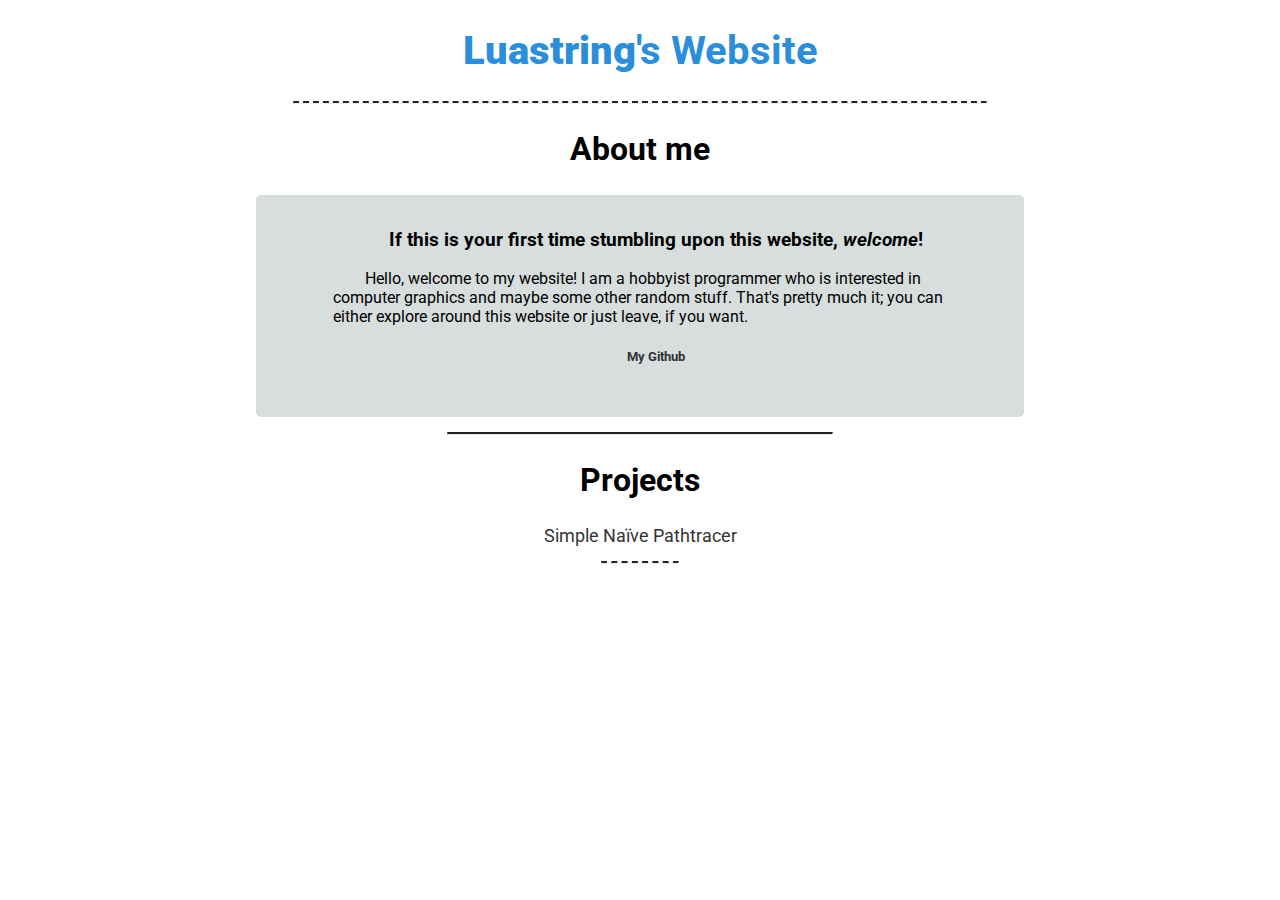
<file: index.html>
<!DOCTYPE html>
<html lang="en-US">
    <head>
        <meta charset="UTF-8">
        <meta http-equiv="X-UA-Compatible" content="IE=edge">
        <meta name="author" content="Luastring">
        <meta name="keywords" content="Programming, Programmer, Coding, Hobby">
        <meta name="viewport" content="width=device-width, initial-scale=1.0">
        <title>Luastring's Website</title>

        <link rel="preconnect" href="https://fonts.googleapis.com">
        <link rel="preconnect" href="https://fonts.gstatic.com" crossorigin>
        <link href="https://fonts.googleapis.com/css2?family=Roboto:ital,wght@0,100;0,300;0,400;0,500;0,700;0,900;1,100;1,300;1,400;1,500;1,700;1,900&display=swap" rel="stylesheet">

        <link rel="stylesheet" href="/css/style.css">
    </head>
    <body>
        <h1 class="website-title"><a href="/" style="color: inherit;"><strong>Luastring</strong>&apos;s Website</a></h1>
        <hr class="title-rule">
        <section>
            <h2>About me</h2>
            <div class="text-body">
                <h3>If this is your first time stumbling upon this website, <i>welcome</i>!</h3>
                <p>Hello, welcome to my website! I am a hobbyist programmer who is interested in computer graphics and maybe some other random stuff. That's pretty much it; you can either explore around this website or just leave, if you want.</p>
                <h5><a href="https://github.com/luastring">My Github</a></h5>
            </div>
        </section>
        <hr class="section-rule">
        <section>
            <h2>Projects</h2>
            <div id="projects-list">
                <a class="project-link" href="/projects/raytracer/">Simple Na&iuml;ve Pathtracer</a>
            </div>
        </section>
        <hr class="trailing-rule">
    </body>
</html>
</file>
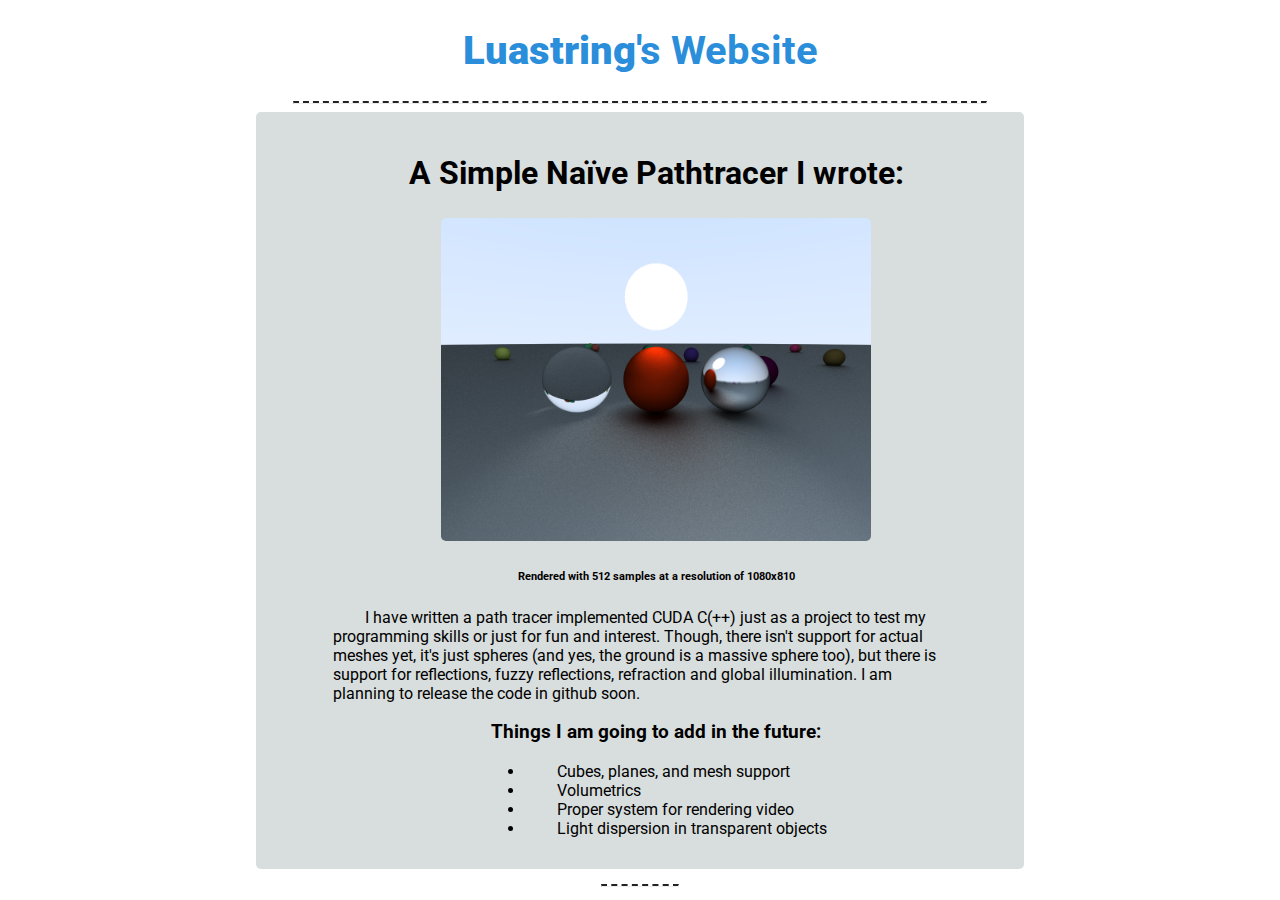
<file: projects/raytracer/index.html>
<!DOCTYPE html>
<html lang="en-US">
    <head>
        <meta charset="UTF-8">
        <meta http-equiv="X-UA-Compatible" content="IE=edge">
        <meta name="author" content="Luastring">
        <meta name="keywords" content="Programming, Programmer, Coding, Hobby">
        <meta name="viewport" content="width=device-width, initial-scale=1.0">
        <title>Luastring's Website</title>

        <link rel="preconnect" href="https://fonts.googleapis.com">
        <link rel="preconnect" href="https://fonts.gstatic.com" crossorigin>
        <link href="https://fonts.googleapis.com/css2?family=Roboto:ital,wght@0,100;0,300;0,400;0,500;0,700;0,900;1,100;1,300;1,400;1,500;1,700;1,900&display=swap" rel="stylesheet">

        <link rel="stylesheet" href="/css/style.css">
    </head>
    <body>
        <h1 class="website-title"><a href="/" style="color: inherit;"><strong>Luastring</strong>&apos;s Website</a></h1>
        <hr class="title-rule">
        <section>
            <div class="text-body">
                <h2>A Simple Na&iuml;ve Pathtracer I wrote:</h2>
                <div style="text-align: center;">
                    <img src="/images/tracerdemo.png" style="width: 70%;" alt="A demo image generated with the ray tracer"></img>
                    <h6>Rendered with 512 samples at a resolution of 1080x810</h6>
                </div>
                <p>
                    I have written a path tracer implemented CUDA C(++) just as a project to test my programming skills or just for fun and interest. Though, there isn&apos;t support for actual meshes yet, it's just spheres (and yes, the ground is a massive sphere too), but there is support for reflections, fuzzy reflections, refraction and global illumination. I am planning to release the code in github soon.
                </p>
                <h3>Things I am going to add in the future:</h3>
                <div style="text-align: center;">
                    <ul>
                        <li>Cubes, planes, and mesh support</li>
                        <li>Volumetrics</li>
                        <li>Proper system for rendering video</li>
                        <li>Light dispersion in transparent objects</li>
                    </ul>
                </div>
            </div>
        </section>
        <hr class="trailing-rule">
    </body>
</html>
</file>
<file: css/style.css>
/*
    font-family: 'Roboto', sans-serif; ----- https://fonts.google.com/specimen/Roboto
*/

* {
    font-family: 'Roboto', sans-serif;
}
body {
    margin: 1% 20% 0%;
    text-align: center;
    background-color: #FFF;
}

h1, h2, h3, h4, h5, h6 {
    font-weight: bold;
}

h1 {
    font-size: 2.5rem;
}

h2 {
    font-size: 2rem;
}

ul {
    display: inline-block;
    margin: auto;
    list-style: disc;
}

li {
    text-align: left;
}

img {
    object-fit: contain;
}

section {
    margin: 0% 0% 2%;
}

#projects-list {
    margin: 1% 0% 2%;
}

.project-link {
    font-size: 1.1rem;
    margin: 0%;
    padding: 0%;
    text-align: center;
}

a, a:visited {
    color: #333;
    text-decoration: inherit;
}
a:hover {
    color: #44F;
}

.website-title {
    color: #2a8eda;
}

.title-rule {
    border-top: 2px dashed #222;
    width: 90%;
}

.section-rule {
    border-top: 2px solid #222;
    width: 50%;
}

.trailing-rule {
    border-top: 2px dashed #222;
    width: 10%;
}

.text-body {
    padding: 2% 10% 4%;
    border-radius: 5px;

    background-color: #D8DDDD;
    text-align: left;
    text-indent: 2em;
}

.text-body > :is(h1, h2, h3, h4, h5, h6) {
    text-align: center;
}

.text-body img {
    border-radius: 5px;
}

.spoiler {
    color: #000;
    background-color: #000;
}

.spoiler:hover {
    color: #EFF;
}
</file>
